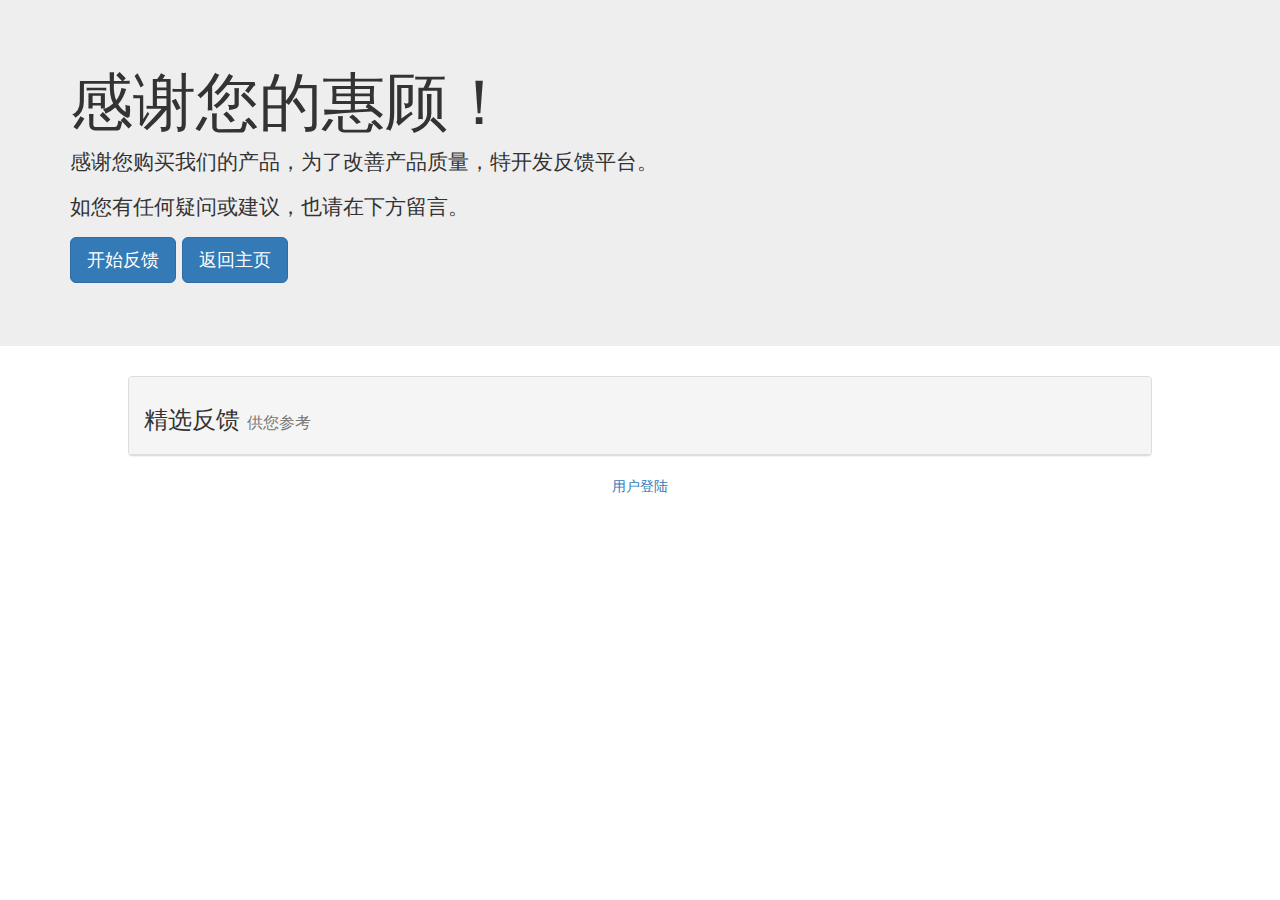
<file: index.html>
<!DOCTYPE html>
<html lang="en">

<head>
    <meta charset="UTF-8">
    <link rel="stylesheet" href="css/bootstrap.min.css">
    <link rel="stylesheet" href="css/index.css">
    <script src="js/jquery-3.3.1.js"></script>
    <script src="js/bootstrap.min.js"></script>
    <script src="js/vue.js"></script>
    <title>Welcome！</title>
</head>

<body>
    <div class="jumbotron">
        <div class="container">
            <h1>感谢您的惠顾！</h1>
            <p>感谢您购买我们的产品，为了改善产品质量，特开发反馈平台。</p>
            <p>如您有任何疑问或建议，也请在下方留言。</p>
            <p>
                <a class="btn btn-primary btn-lg" href="login.html" role="button">开始反馈</a>
                <a class="btn btn-primary btn-lg" href="#" role="button">返回主页</a>
            </p>
        </div>
    </div>
    <div class="mainfeedback">
        <div class="panel panel-default">
            <!-- Default panel contents -->
            <div class="panel-heading">
                <h3>精选反馈 <small>供您参考</small></h3>
            </div>

            <!-- List group -->
            <div id="feedbacklist" class="list-group">
                <feedback v-for="(item,index) in result" v-bind:todo="item" v-bind:key="index"></feedback>
            </div>
        </div>
    </div>
    <!-- <div class="page">
        <nav aria-label="Page navigation">
            <ul class="pagination">
                <li class="disabled">
                    <a aria-label="Previous">
                        <span aria-hidden="true">&laquo;</span>
                    </a>
                </li>
                <li>
                    <a aria-label="Next">
                        <span aria-hidden="true">&raquo;</span>
                    </a>
                </li>
            </ul>
        </nav>
    </div> -->
    <div class="footer">
        <div class="login"><a href="login.html">用户登陆</a></div>
    </div>
    <script src="js/index.js"></script>
</body>

</html>
</file>
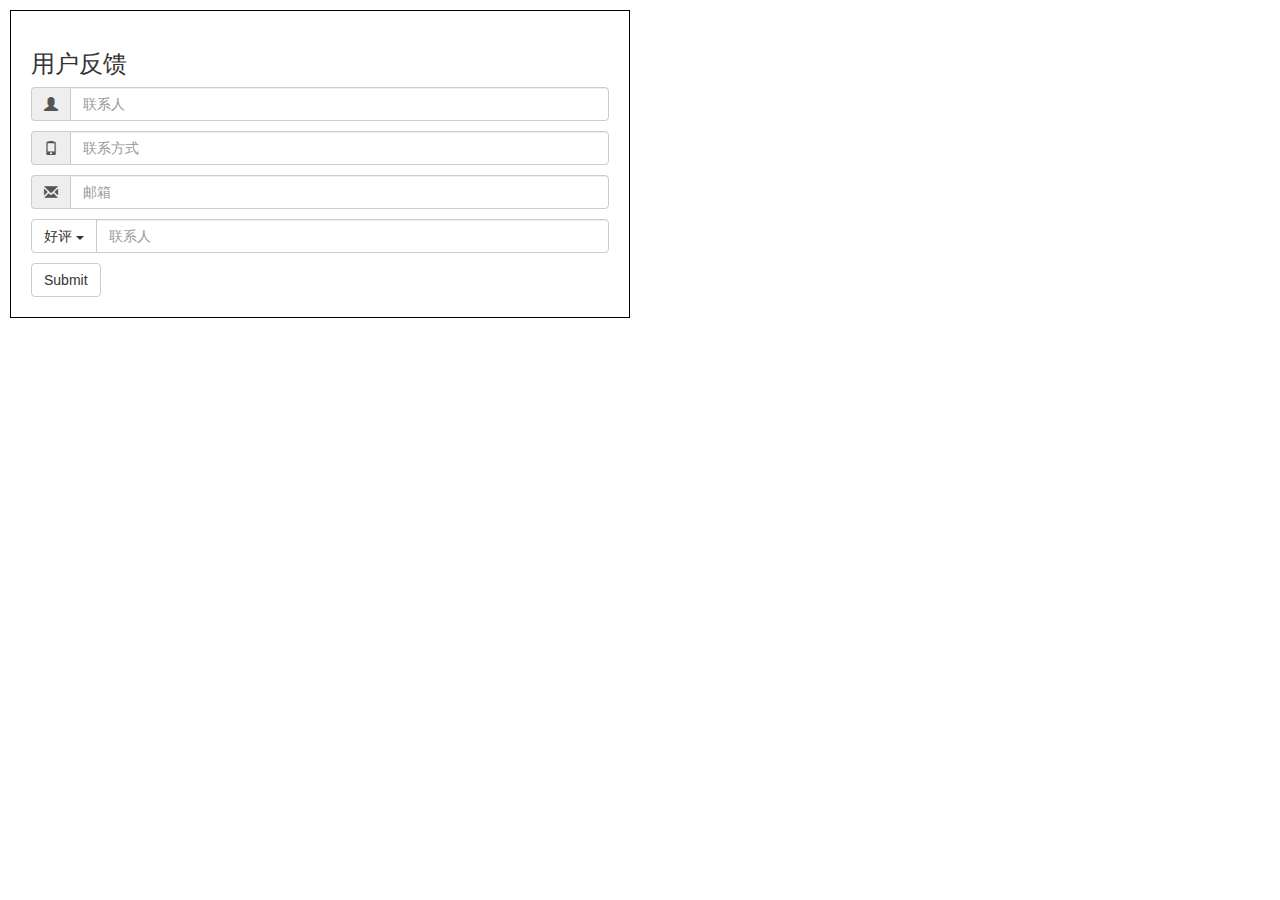
<file: index1.html>
<!DOCTYPE html>
<html lang="en">

<head>
    <meta charset="UTF-8">
    <meta name="viewport" content="width=device-width, initial-scale=1.0">
    <meta http-equiv="X-UA-Compatible" content="ie=edge">
    <link rel="stylesheet" href="css/bootstrap.min.css">
    <link rel="stylesheet" href="css/index.css">
    <script src="js/jquery-3.3.1.js"></script>
    <script src="js/bootstrap.min.js"></script>
    <title>数据库课程设计</title>
</head>

<body>
    <div class="formitem">
        <form action="">
            <h3>用户反馈</h3>
            <div class="inputitem">
                <div class="input-group">
                    <span class="input-group-addon" id="basic-addon1"><span class="glyphicon glyphicon-user"></span></span>
                    <input type="text" class="form-control" placeholder="联系人" aria-describedby="basic-addon1">
                </div>
            </div>
            <div class="inputitem">
                <div class="input-group">
                    <span class="input-group-addon" id="basic-addon1"><span class="glyphicon glyphicon-phone"></span></span>
                    <input type="text" class="form-control" placeholder="联系方式" aria-describedby="basic-addon1">
                </div>
            </div>
            <div class="inputitem">
                <div class="input-group">
                    <span class="input-group-addon" id="basic-addon1"><span class="glyphicon glyphicon-envelope"></span></span>
                    <input type="email" class="form-control" placeholder="邮箱" aria-describedby="basic-addon1">
                </div>
            </div>
            <div class="inputitem">
                <div class="input-group">
                    <div class="input-group-btn">
                        <button type="button" class="btn btn-default dropdown-toggle" data-toggle="dropdown" aria-haspopup="true" aria-expanded="false">好评 <span class="caret"></span></button>
                        <ul class="dropdown-menu">
                            <li><a href="#">好评</a></li>
                            <li><a href="#">差评</a></li>
                        </ul>
                    </div>
                    <input type="text" class="form-control" placeholder="联系人" aria-describedby="basic-addon1">
                </div>
            </div>
            <button type="submit" class="btn btn-default">Submit</button>
        </form>
    </div>


</body>

</html>
</file>
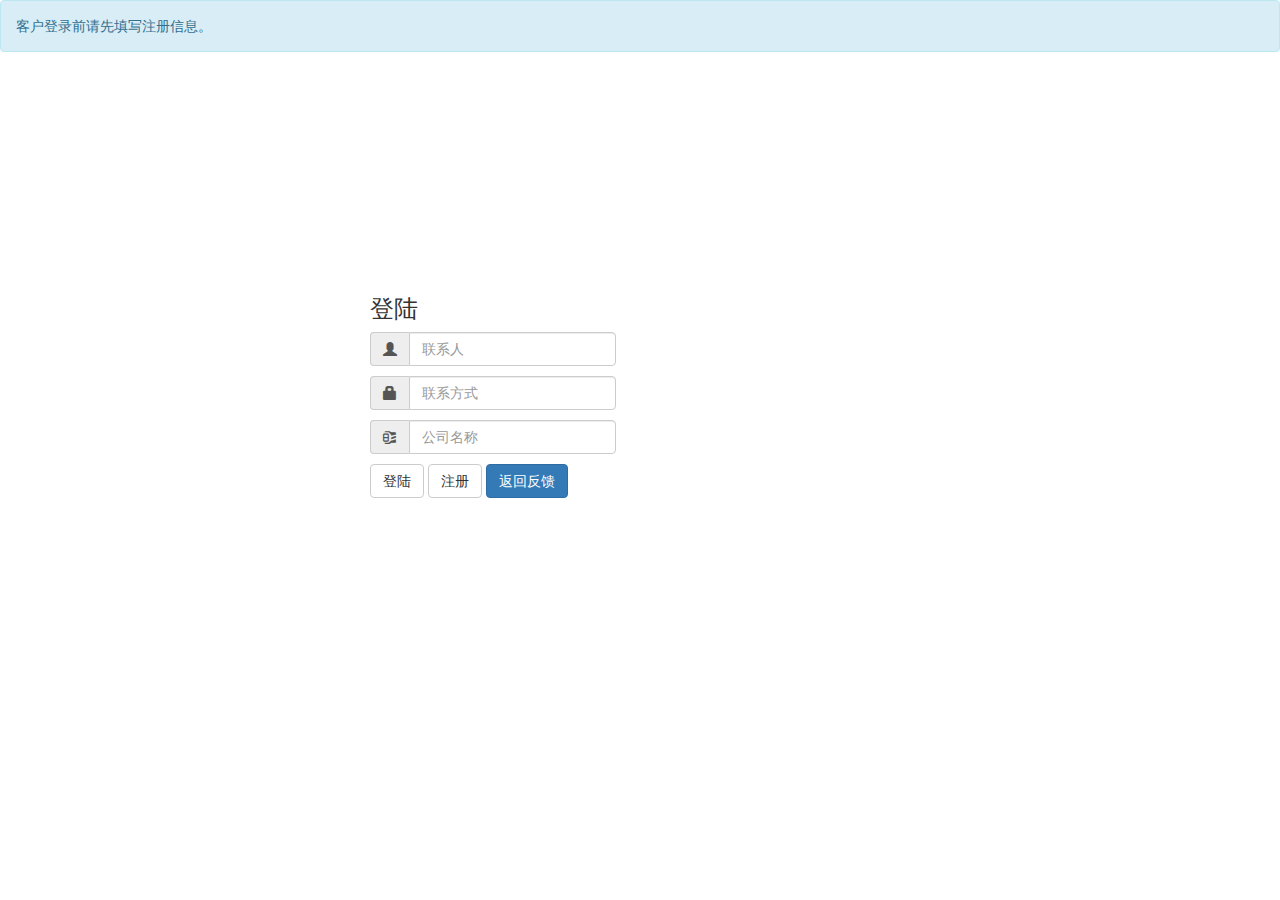
<file: login.html>
<!DOCTYPE html>
<html lang="en">

<head>
    <meta charset="UTF-8">
    <link rel="stylesheet" href="css/bootstrap.min.css">
    <link rel="stylesheet" href="css/login.css">
    <script src="js/jquery-3.3.1.js"></script>
    <script src="js/bootstrap.min.js"></script>
    <title>登录界面</title>
</head>

<body>
    <div class="alert alert-info" role="alert">客户登录前请先填写注册信息。</div>
    <div class="formitem">
        <form action="php/login.php" method="POST">
            <h3>登陆</h3>
            <div class="inputitem">
                <div class="input-group">
                    <span class="input-group-addon" id="basic-addon1"><span class="glyphicon glyphicon-user"></span></span>
                    <input type="text" class="form-control" placeholder="联系人" name="name" aria-describedby="basic-addon1">
                </div>
            </div>
            <div class="inputitem">
                <div class="input-group">
                    <span class="input-group-addon" id="basic-addon1"><span class="glyphicon glyphicon-lock"></span></span>
                    <input type="text" class="form-control" placeholder="联系方式" name="phone" aria-describedby="basic-addon1">
                </div>
            </div>
            <div class="inputitem">
                <div class="input-group">
                    <span class="input-group-addon" id="basic-addon1">
                        <span class="glyphicon glyphicon-compressed" aria-hidden="true"></span>
                    </span>
                    <input type="text" class="form-control" placeholder="公司名称" name="company" aria-describedby="basic-addon1">
                </div>
            </div>

            <button type="submit" class="btn btn-default">登陆</button>
            <a href="register.html" class="btn btn-default">注册</a>
            <a class="btn btn-primary btn-default" href="index.html" role="button">返回反馈</a>
        </form>
    </div>
</body>

</html>
</file>
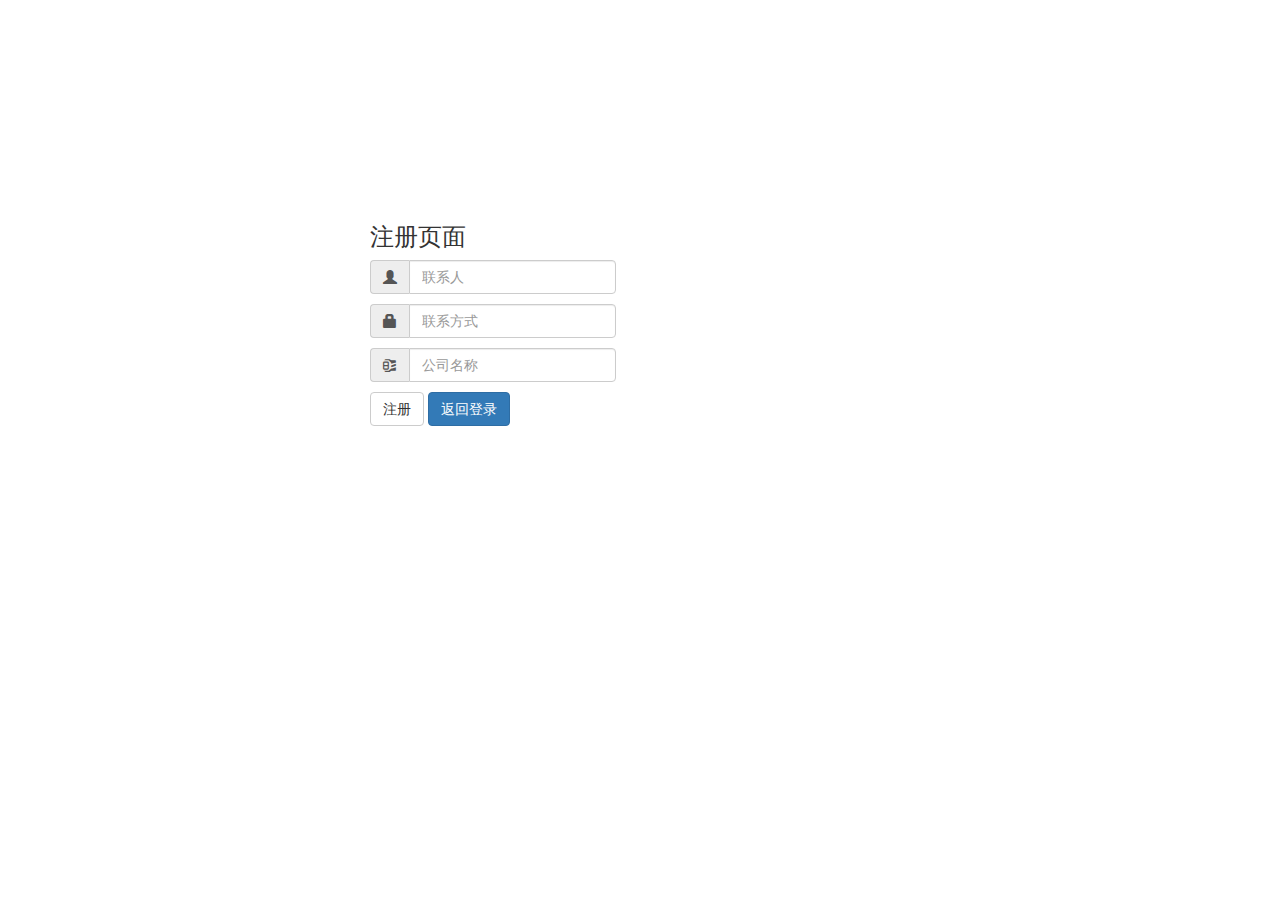
<file: register.html>
<!DOCTYPE html>
<html lang="en">

<head>
    <meta charset="UTF-8">
    <link rel="stylesheet" href="css/bootstrap.min.css">
    <link rel="stylesheet" href="css/register.css">
    <script src="js/jquery-3.3.1.js"></script>
    <script src="js/bootstrap.min.js"></script>
    <title>注册页面</title>
</head>

<body>
    <div class="formitem">
        <form action="PHP/add.php" method="POST">
            <h3>注册页面</h3>
            <div class="inputitem">
                <div class="input-group">
                    <span class="input-group-addon" id="basic-addon1"><span class="glyphicon glyphicon-user"></span></span>
                    <input type="text" class="form-control" placeholder="联系人" name="name" aria-describedby="basic-addon1">
                </div>
            </div>
            <div class="inputitem">
                <div class="input-group">
                    <span class="input-group-addon" id="basic-addon1"><span class="glyphicon glyphicon-lock"></span></span>
                    <input type="text" class="form-control" placeholder="联系方式" name="phone" aria-describedby="basic-addon1">
                </div>
            </div>
            <div class="inputitem">
                <div class="input-group">
                    <span class="input-group-addon" id="basic-addon1">
                        <span class="glyphicon glyphicon-compressed" aria-hidden="true"></span>
                    </span>
                    <input type="text" class="form-control" placeholder="公司名称" name="company" aria-describedby="basic-addon1">
                </div>
            </div>

            <!-- <button type="submit" class="btn btn-default" type="submit">注册</button> -->
            <input class="btn btn-default" type="submit" value="注册">
            <a class="btn btn-primary btn-default" href="login.html" role="button">返回登录</a>
        </form>
    </div>
</body>

</html>
</file>
<file: css/index.css>
.formitem { padding: 10px; width: 50%; }
.formitem form { border: 1px solid black; padding: 20px; }
.formitem form .inputitem { margin: 10px 0; }

.mainfeedback { width: 80%; margin: 0 auto; }

.footer .login { text-align: center; }

.page { display: flex; justify-content: center; }

/*# sourceMappingURL=index.css.map */
</file>
<file: css/login.css>
.formitem {
  display: flex;
  align-items: center;
  padding: 10px;
  width: 80%;
  min-width: 400px;
  max-width: 600px;
  height: 70vh;
  margin: 0 auto; }
  .formitem form {
    padding: 20px; }
    .formitem form .inputitem {
      margin: 10px 0; }

.mainfeedback {
  width: 80%;
  margin: 0 auto; }

/*# sourceMappingURL=login.css.map */
</file>
<file: css/register.css>
* {
  margin: 0;
  padding: 0; }

a {
  text-decoration: none; }

.formitem {
  display: flex;
  align-items: center;
  padding: 10px;
  width: 80%;
  min-width: 400px;
  max-width: 600px;
  height: 70vh;
  margin: 0 auto; }
  .formitem form {
    padding: 20px; }
    .formitem form .inputitem {
      margin: 10px 0; }

/*# sourceMappingURL=register.css.map */
</file>
